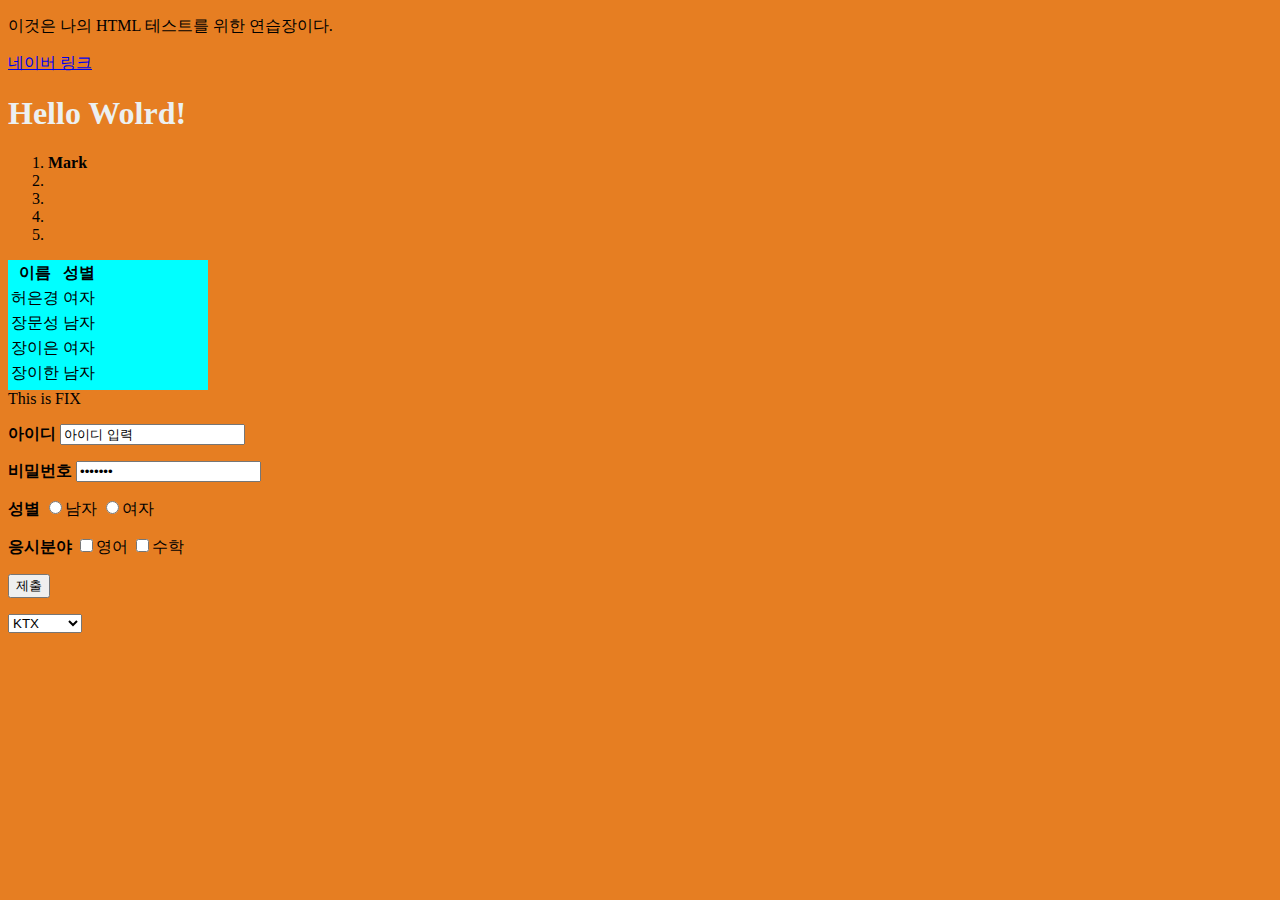
<file: index.html>
<!DOCTYPE html>
<html lang="en">
<head>
    <meta charset="UTF-8">
    <meta name="viewport" content="width=device-width, initial-scale=1.0">
    <meta http-equiv="X-UA-Compatible" content="ie=edge, chrom=1">
    <title>나의 연습장</title>
    <link rel="stylesheet" href="index.css">
</head>
<body>
    <p id="m_box" title="파일설명" >이것은 나의 HTML 테스트를 위한 연습장이다.</p>
    <a class="box" title="네이버 링크" href="https://www.naver.com/" target="_blank" disabled="disabled">네이버 링크</a>
    <h1>Hello Wolrd!</h1>
    <ol>
        <li><strong>Mark</strong></li>
        <li></li>
        <li></li>
        <li></li>
        <li></li>
    </ol>
    <div style="background-color: cyan; width: 200px; height: 130px;">
        <table >
            <thead >
                <th class="box">이름</th>
                <th class="box">성별</th>
            </thead>
            <tr >
                <td class="box">허은경</td>
                <td class="box">여자</td>
            </tr>
            <tr>
                <td id="m_box">장문성</td>
                <td id="m_box">남자</td>
            </tr>
            <tr>
                <td>장이은</td>
                <td>여자</td>
            </tr>
            <tr>
                <td>장이한</td>
                <td>남자</td>
            </tr>
        </table>    
    </div>
    <div class="box-container">
        <div id="fix">This is FIX</div>
    </div>
    <form>
        <p>
            <strong>아이디</strong>
            <input type="text" name="name" value="아이디 입력">
        </p>
        <p>
            <strong>비밀번호</strong>
            <input type="password" name="password" value="비밀번호 입력">
        </p>
        <p>
            <strong>성별</strong>
            <input type="radio" name="gender" value="M">남자
            <input type="radio" name="gender" value="F">여자
        </p>
        <p>
            <strong>응시분야</strong>
            <input type="checkbox" name="part" value="eng">영어
            <input type="checkbox" name="part" value="math">수학
        </p>
        <p>
            <input type="submit" value="제출">
        </p>
        <select name="test" id="10">
            <option value="ktx">KTX</option>
            <option value="무궁화">무궁화</option>
            <option value="새마을호">새마을호</option>            
        </select>
    </form>
    <script src="index.js "></script>
</body>
</html>
</file>
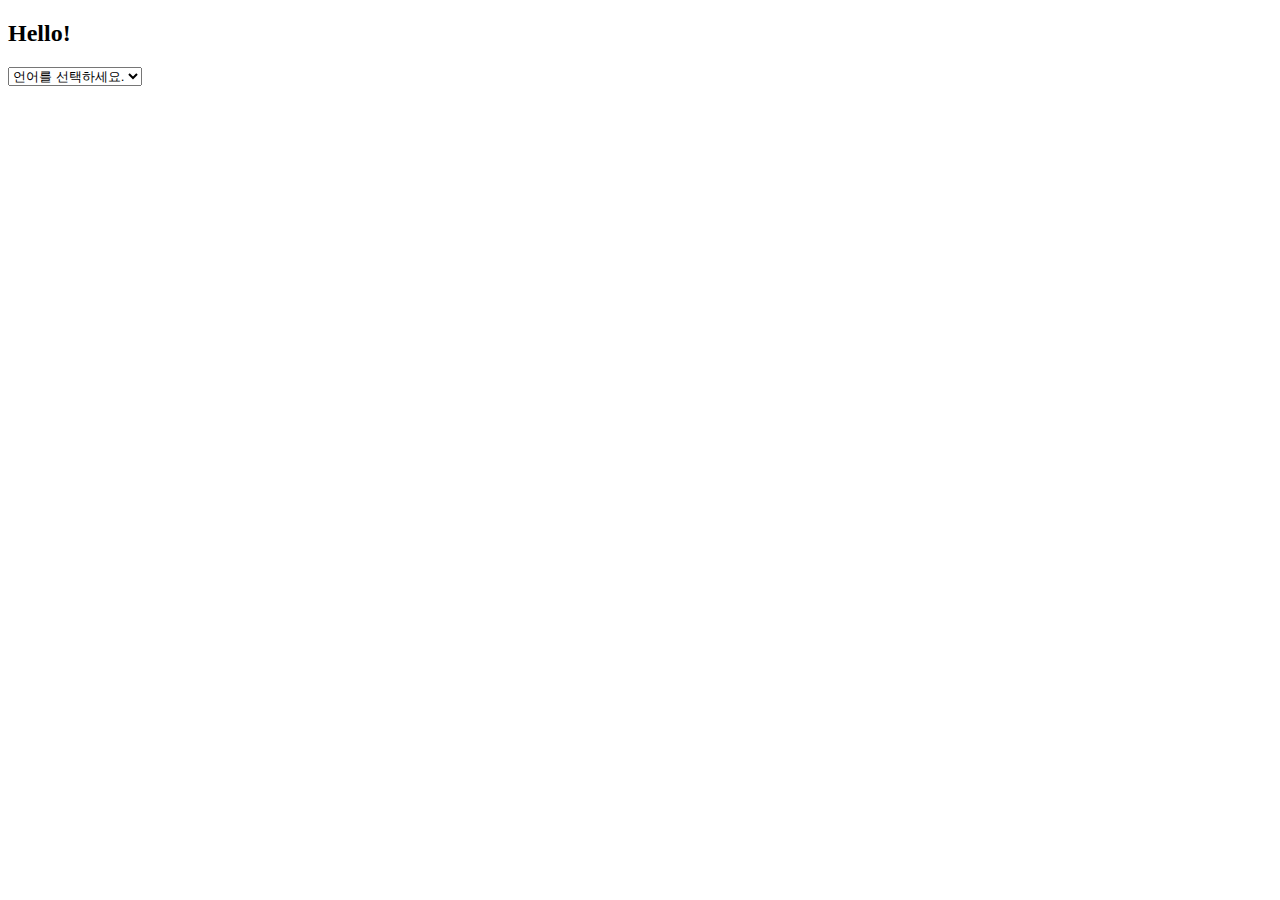
<file: html/Day01.html>
<!DOCTYPE html>
<html>
  <head>
    <title>Day01 JavaScript</title>
    <meta charset="UTF-8" />
  </head>

  <body>
    <h2>Hello!</h2>
    <select class="js-day01">
        <option value="">언어를 선택하세요.</option>
        <option value="kor">한국어</option>
        <option value="eng">영어</option>
        <option value="jap">일본어</option>
        <option value="chi">중국어</option>
    </select>
    <script src="./../js/day01.js"></script>
  </body>
</html>
</file>
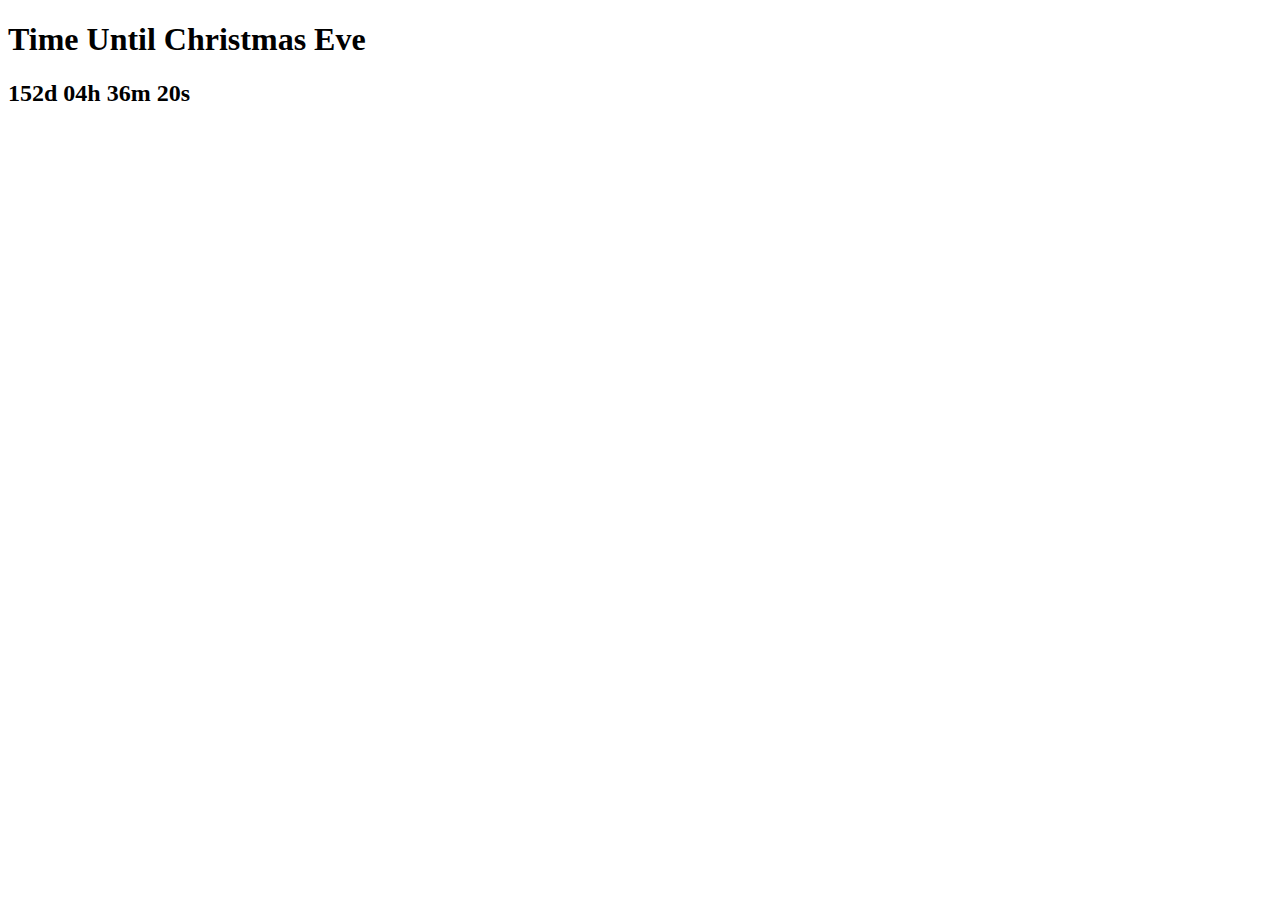
<file: html/Day02.html>
<!DOCTYPE html>
<html>
  <head>
    <title>Parcel Sandbox</title>
    <meta charset="UTF-8" />
  </head>
  <body>
    <h1>Time Until Christmas Eve</h1>
    <h2 class="js-clock"></h2>
    <script src="./../js/day02.js"></script>
  </body>
</html>
</file>
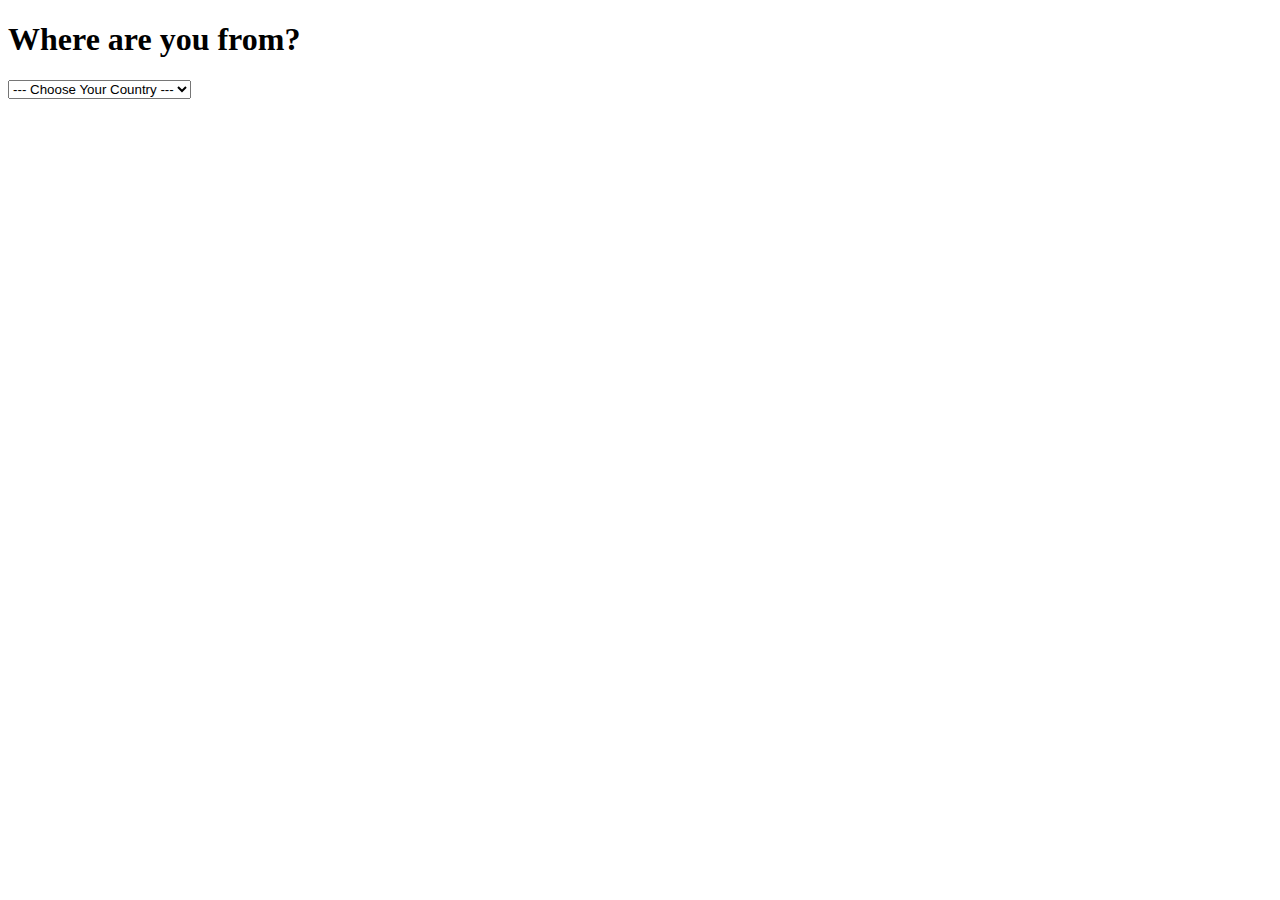
<file: html/Day03.html>
<!DOCTYPE html>
<html>
  <head>
    <title>Parcel Sandbox</title>
    <meta charset="UTF-8" />
  </head>
  <body>
    <h1>Where are you from?</h1>
    <select class="js-select">
      <option value="NONE">--- Choose Your Country ---</option>
      <option value="KR">Korea</option>
      <option value="GR">Greece</option>
      <option value="TR">Turkey</option>
      <option value="FI">Finland</option>
    </select>
    <script src="./../js/day03.js"></script>
  </body>
</html>
</file>
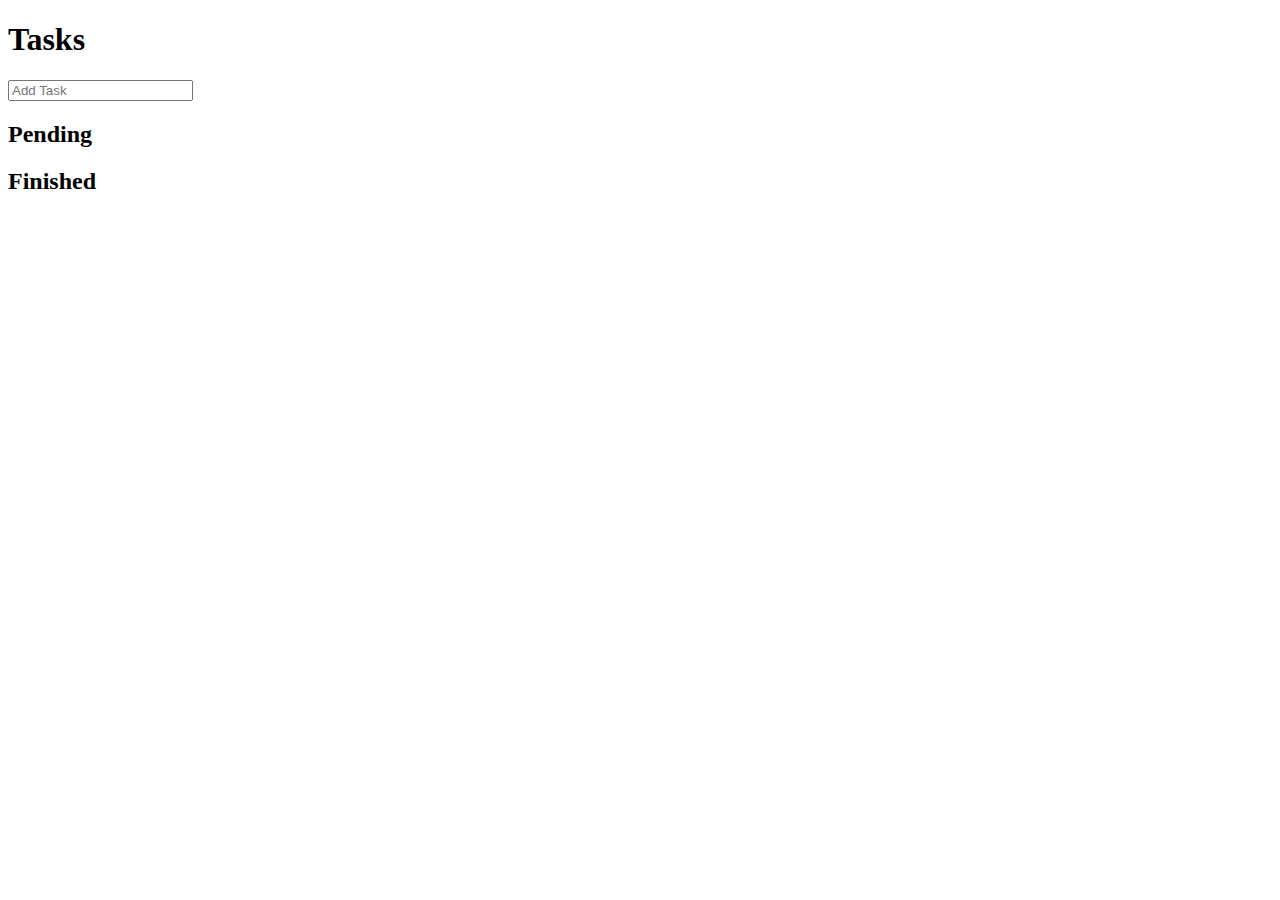
<file: html/Day04.html>
<!DOCTYPE html>
<html>
  <head>
    <title>Day01 JavaScript</title>
    <meta charset="UTF-8" />
  </head>

  <body>
    <h1>Tasks</h1>
    <form class="js-toDoForm">
        <input type="text" placeholder="Add Task">
    </form>
    <h2>Pending</h2>
    <div>
        <ul class="js-pending"></ul>
    </div>
    <h2>Finished</h2>
    <div>
        <ul class="js-finished"></ul>
    </div>
    <script src="./../js/day04.js"></script>
  </body>
</html>
</file>
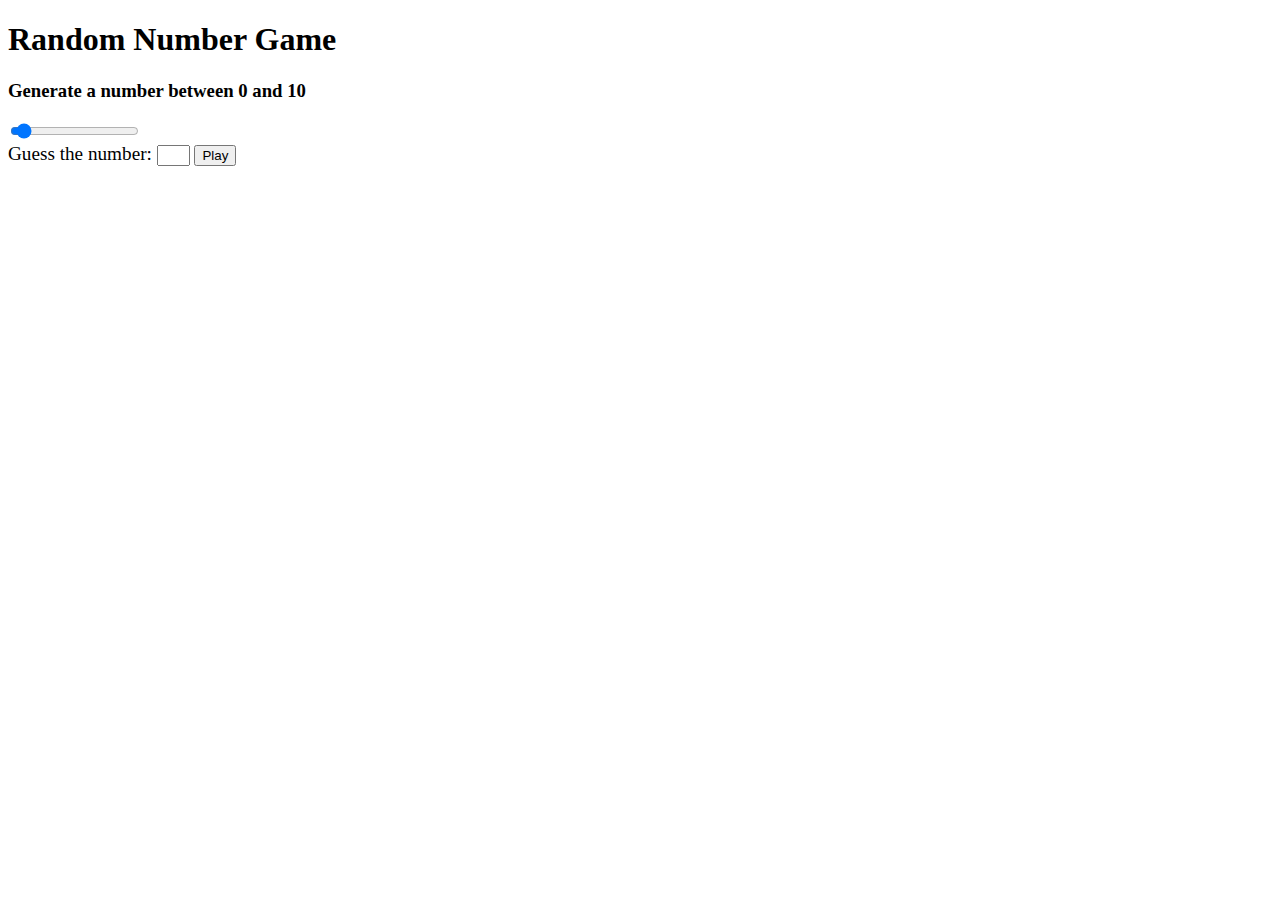
<file: html/Day05.html>
<!DOCTYPE html>
<html>
  <head>
    <title>Parcel Sandbox</title>
    <meta charset="UTF-8" />
  </head>

  <body>
      <h1>Random Number Game</h1>
      <div class="js-h3">
          <h3>Generate a number between 0 and 10</h3>
      </div>      
      <input type="range" name="Add task" min="0" max="200" step="1" value="10"/>
      <div class="js-guess" style="font-size:1.2em;">
          Guess the number:
          <input type="text" size="1"></input>
          <button>Play</button>
      </div>
      <div class="js-status">
          <h4></h4>
      </div>
      <div class="js-result">
           <h4></h4>
      </div>
      <div class="js-span" id="value1"></div>
      <script src="./../js/day05.js "></script>
  </body>
</html>
</file>
<file: index.css>
body{
    background-color:#e67e22;
    
}
h1{
    color:#ecf0f1;
    transition: color 0.5s ease-in-out;
}

.js-weather {
    color: #ecf0f1 ;
}

.btn{
    cursor: pointer;
}

.form,
.greetings{
    display: none;
}

.showing{
    display: block ;
}
.clicked{
    color: #fd79a8;
}

@keyframes fadeIn{
    from{
        opacity: 0;
    }
    to{
        opacity: 1;
    }
}

.bgImage{
    position: absolute;
    top: 0;
    left: 0;
    width: 100%;
    height: 100%;
    z-index: -1;
    animation: fadeIn 0.5s linear;
}

.center {
    display: flex;
    align-items: center;
    flex-direction: column;
  }
  
  .center .name__input {
    appearance: none;
    background: none;
    border: none;
    color: white;
    font-size: 36px;
    border-bottom: 3px solid rgba(255, 255, 255, 0.8);
    margin-bottom: 20px;
  }
  .center .name__input::placeholder {
    color: white;
    opacity: 0.7;
  }
  
  .center .name__input:focus,
  .center .name__input:active {
    outline: none;
  }
  
  .center .name__text {
    font-size: 36px;
    margin-bottom: 20px;
  }
  
  .center .name {
    margin-bottom: 30px;
  }
</file>
